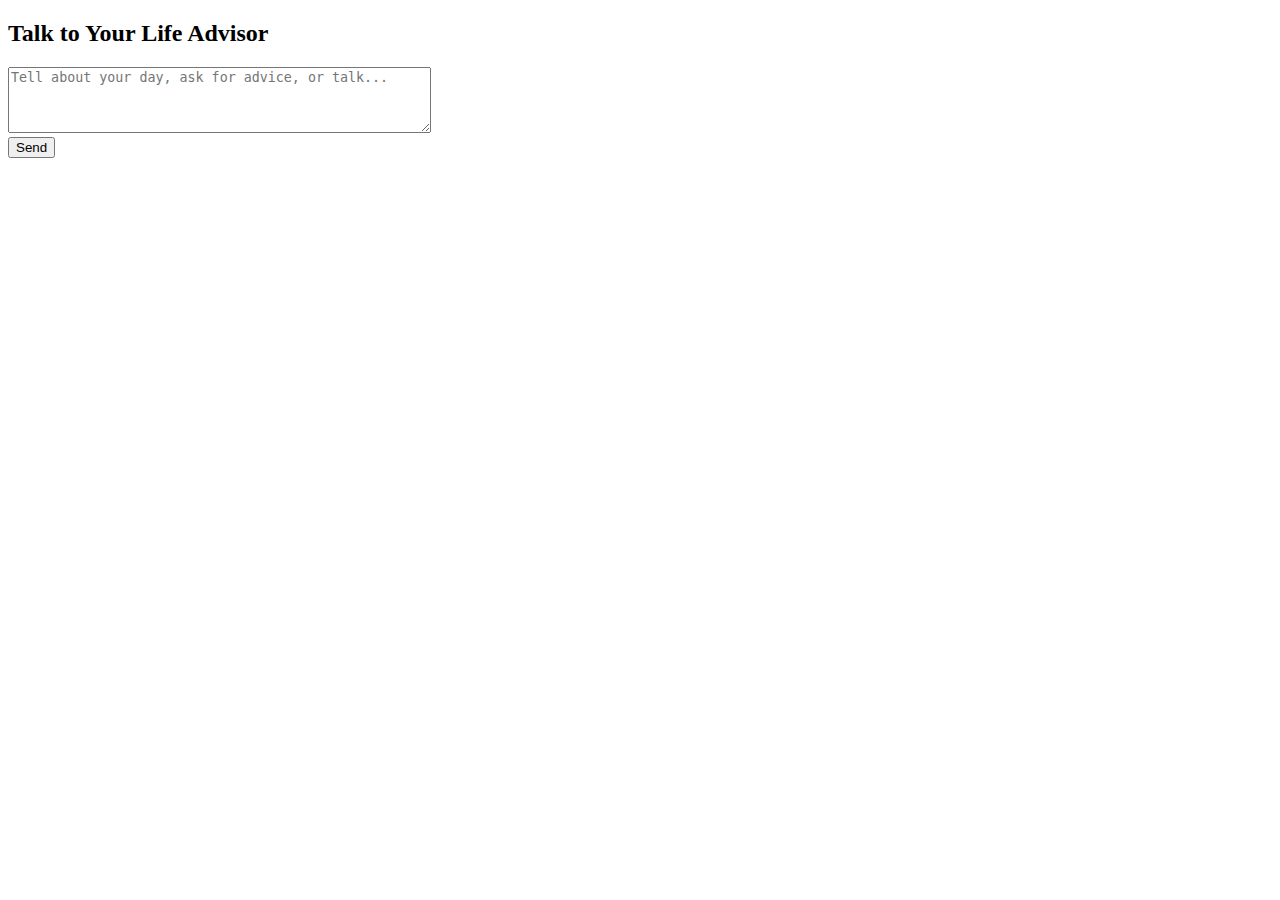
<file: attached_assets/index (2)_1749999734345.html>
<!DOCTYPE html>
<html>
<head>
  <title>Life Assistant - AI Coach</title>
</head>
<body>
  <h2>Talk to Your Life Advisor</h2>
  <textarea id="msg" rows="4" cols="50" placeholder="Tell about your day, ask for advice, or talk..."></textarea><br>
  <button onclick="send()">Send</button>
  <div id="reply" style="white-space: pre-line; margin-top: 20px;"></div>

  <script>
    async function send() {
      const message = document.getElementById("msg").value;
      const res = await fetch("http://localhost:3000/chat", {
        method: "POST",
        headers: { "Content-Type": "application/json" },
        body: JSON.stringify({ message })
      });
      const data = await res.json();
      document.getElementById("reply").innerText = data.response;
    }
  </script>
</body>
</html>
</file>
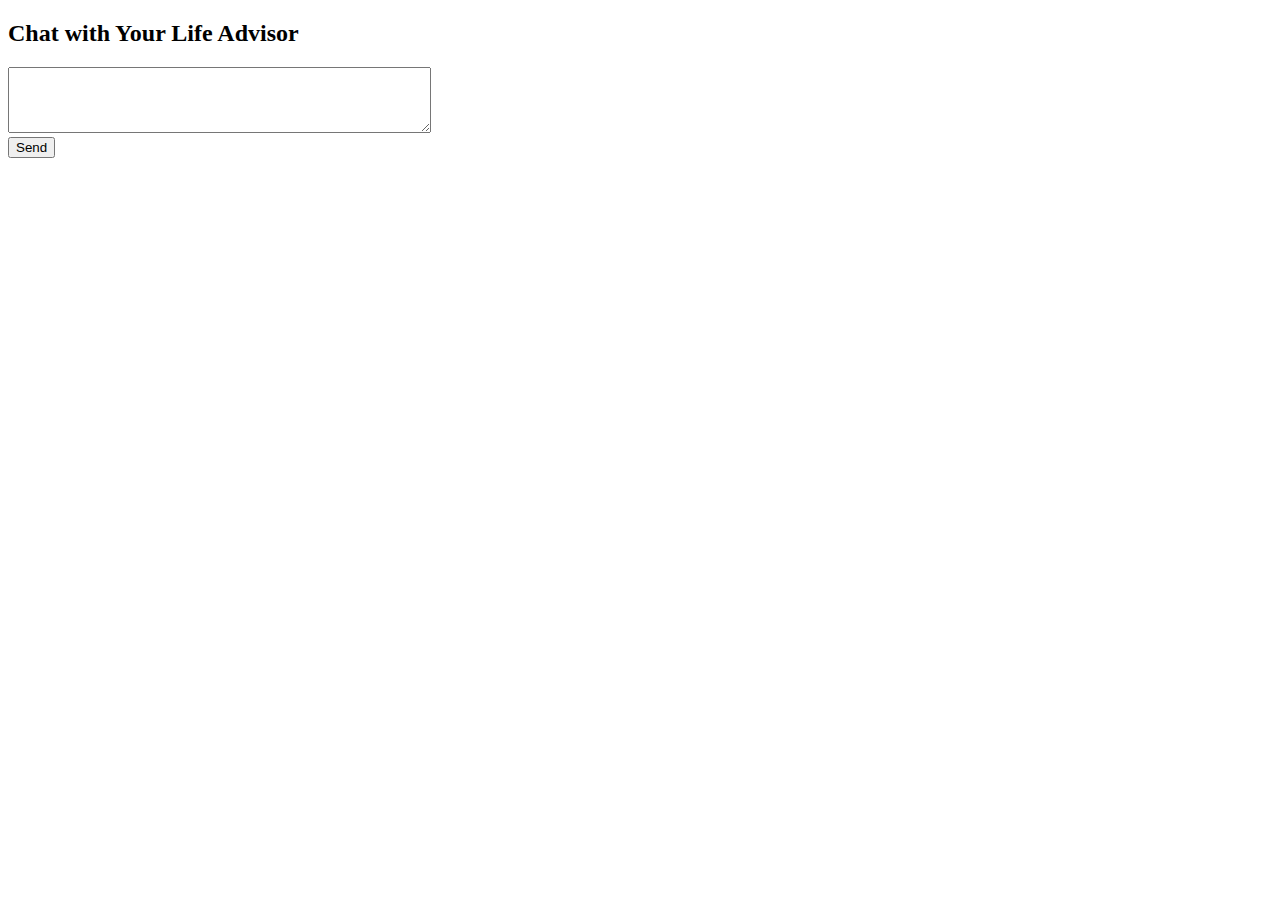
<file: attached_assets/index_1749999745416.html>
<!DOCTYPE html>
<html>
<head>
  <title>Life Assistant Chat</title>
</head>
<body>
  <h2>Chat with Your Life Advisor</h2>
  <textarea id="msg" rows="4" cols="50"></textarea><br>
  <button onclick="send()">Send</button>
  <div id="reply" style="white-space: pre-line; margin-top: 10px;"></div>

  <script>
    async function send() {
      const message = document.getElementById("msg").value;
      const res = await fetch("http://localhost:3000/chat", {
        method: "POST",
        headers: { "Content-Type": "application/json" },
        body: JSON.stringify({ message })
      });
      const data = await res.json();
      document.getElementById("reply").innerText = data.response;
    }
  </script>
</body>
</html>
</file>
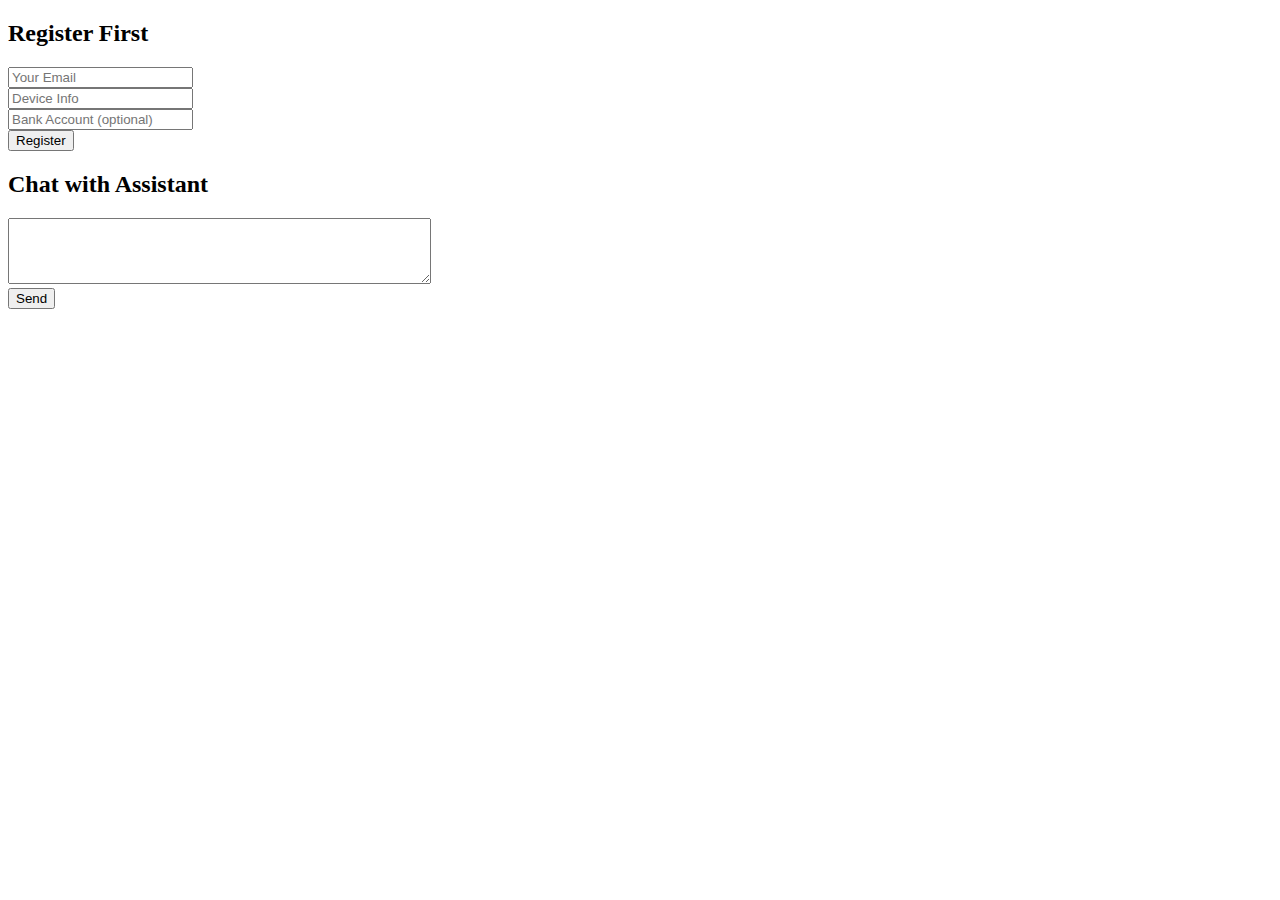
<file: attached_assets/index_1750009106593.html>
<!DOCTYPE html>
<html>
<head>
  <title>Secure Life Assistant</title>
</head>
<body>
  <h2>Register First</h2>
  <input type="text" id="email" placeholder="Your Email"><br>
  <input type="text" id="device" placeholder="Device Info"><br>
  <input type="text" id="bank" placeholder="Bank Account (optional)"><br>
  <button onclick="register()">Register</button>

  <h2>Chat with Assistant</h2>
  <textarea id="msg" rows="4" cols="50"></textarea><br>
  <button onclick="send()">Send</button>
  <div id="reply" style="white-space: pre-line; margin-top: 20px;"></div>

  <script>
    async function register() {
      const email = document.getElementById("email").value;
      const device = document.getElementById("device").value;
      const bank = document.getElementById("bank").value;
      const res = await fetch("http://localhost:3000/register", {
        method: "POST",
        headers: { "Content-Type": "application/json" },
        body: JSON.stringify({ email, device, bank_account: bank })
      });
      const data = await res.json();
      alert(data.message || data.error);
    }

    async function send() {
      const message = document.getElementById("msg").value;
      const res = await fetch("http://localhost:3000/chat", {
        method: "POST",
        headers: { "Content-Type": "application/json" },
        body: JSON.stringify({ message })
      });
      const data = await res.json();
      if (data.response) {
        document.getElementById("reply").innerText = data.response;
      } else {
        alert(data.error);
      }
    }
  </script>
</body>
</html>
</file>
